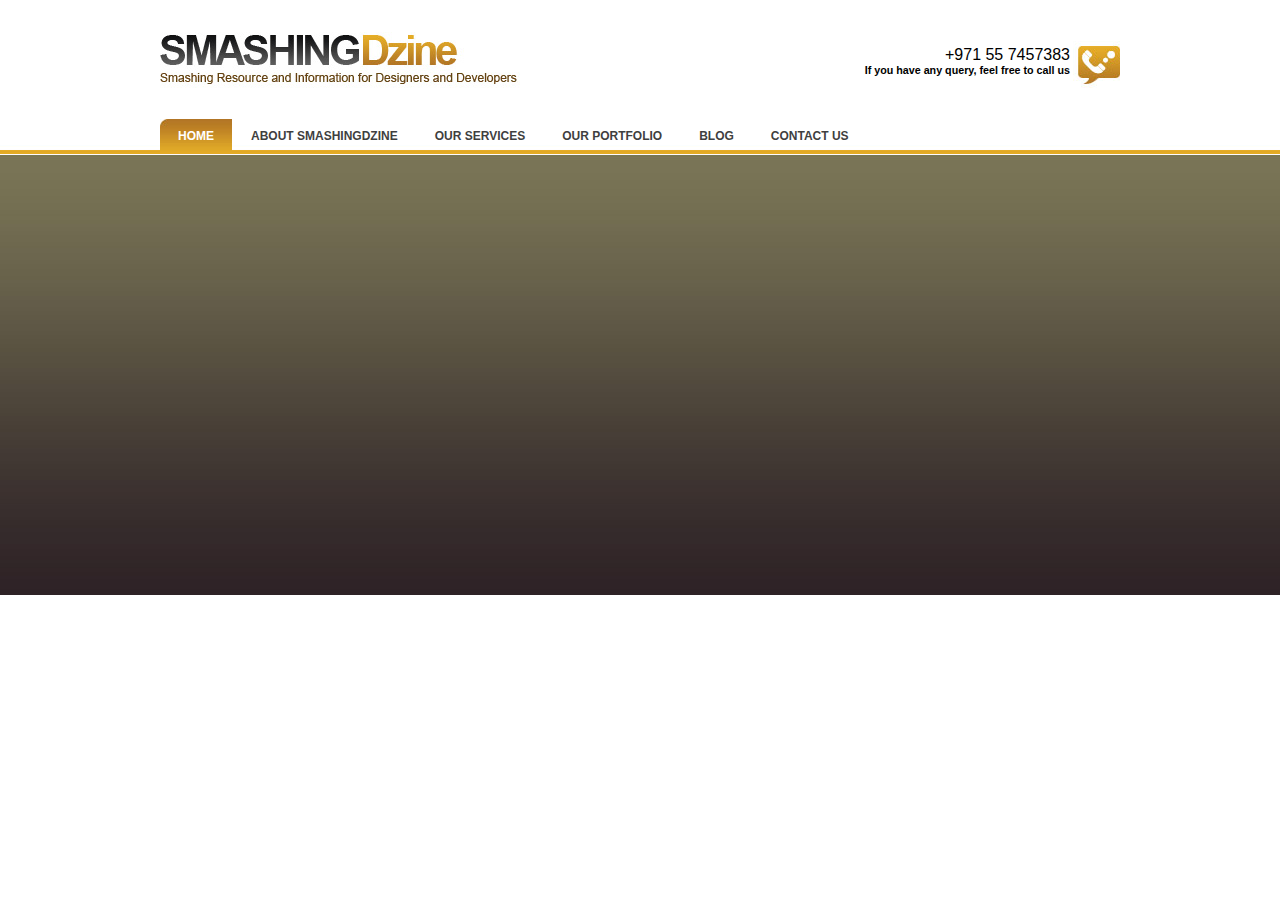
<file: Mock web/Project1/practice 1/index.html>
<!DOCTYPE html>
<html>
<head>
	<title></title>
	<link rel="stylesheet" type="text/css" href="css/styles.css">
</head>
<body>
	<div id="container">
		<div id="header">
			<a href="#"><img src="images/logo.jpg"></a>
    	  	<div id="phone">
        		<p>+971 55 7457383</p>
        		<h6>If you have any query, feel free to call us</h6>
      		</div>
		</div>
		<div id="nav">
			<ul>
				<li class="active"><a href="#"><span>Home</span></a></li>
			    <li><a href="#"><span>About SmashingDzine</span></a></li>
			    <li><a href="#"><span>Our Services</span></a></li>
			    <li><a href="#"><span>Our Portfolio</span></a></li>
			    <li><a href="#"><span>Blog</span></a></li>
			    <li><a href="#"><span>Contact Us</span></a></li>
			</ul>
		</div>
	</div>
</body>
</html>
</file>
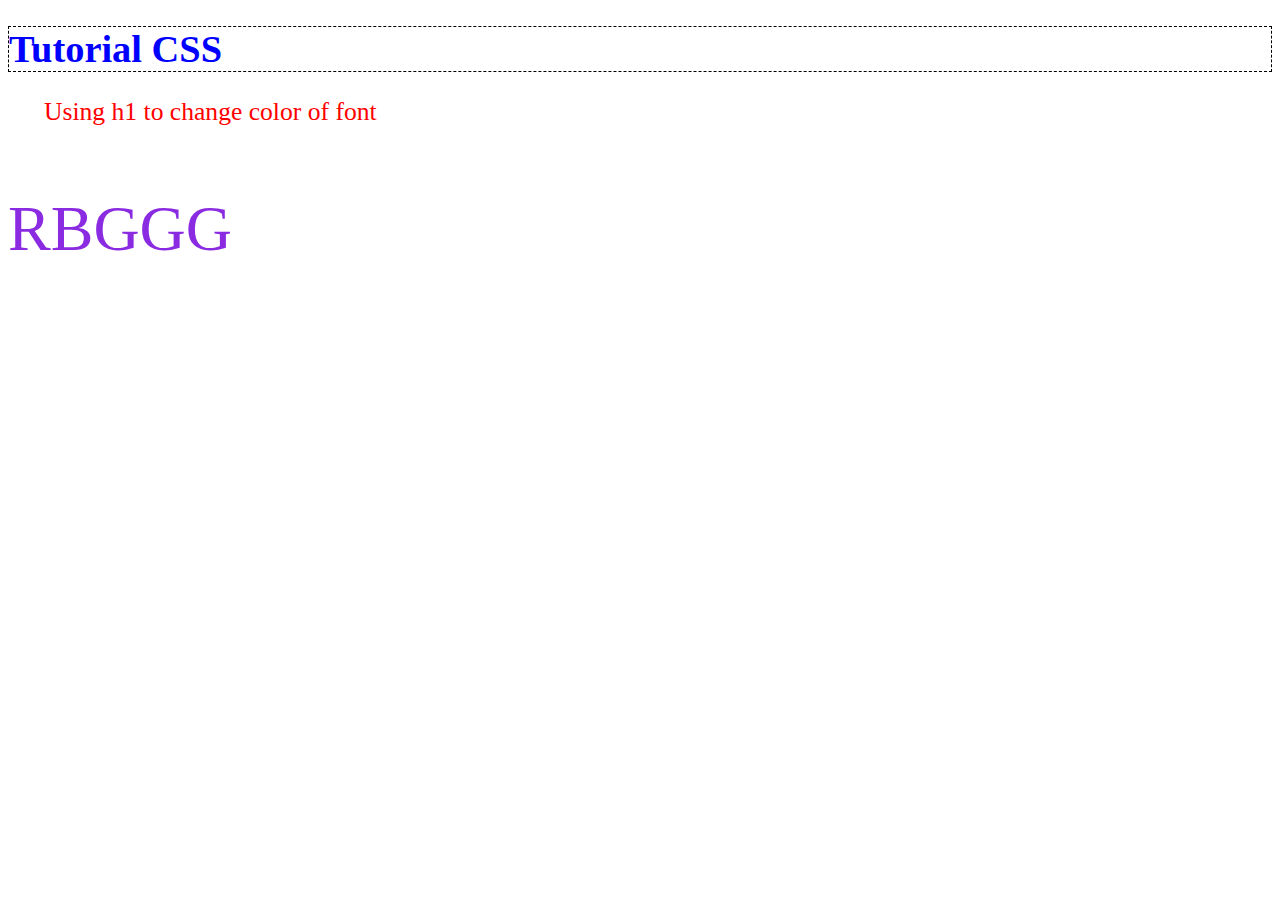
<file: Class tutorial.html>
<!DOCTYPE html>
<html>
<head>
<meta charset="UTF-8">
<title> Class Tutorial </title>
<link rel="stylesheet" href="CSS/Tutu style.css"> 
</head>
<body>
    <h1> Tutorial CSS</h1>
    <p class="style1">
        Using h1 to change color of font 
    </p>
    <p class="style2" >RBGGG</p>
</body>

</html>
</file>
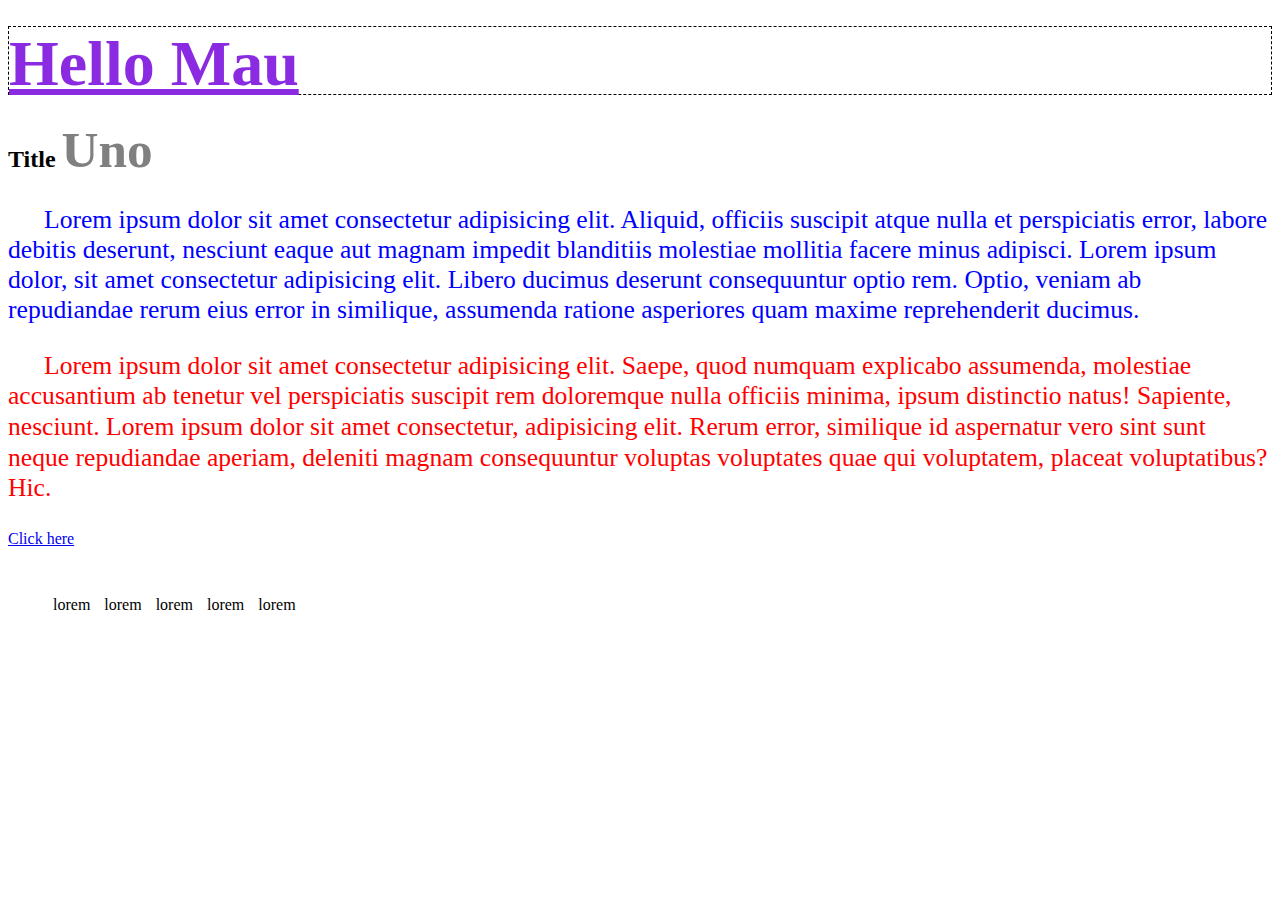
<file: CSS a tutorial.html>
<!DOCTYPE html>
<html lang="en">
<head>
    <meta charset="UTF-8">
    <meta name="viewport" content="width=device-width, initial-scale=1.0">
    <title>CSS a tutorial </title>
    <link rel="stylesheet" href="CSS/Tutu style.css">
</head>
<body>
    <h1>
        <a class="style2" href="#"> 
            Hello Mau
        </a>
    </h1>
    <div class="style5">
        <h2>Title <span>Uno</span></h2>
    <p class="style3" >
        Lorem ipsum dolor sit amet consectetur adipisicing elit. Aliquid, officiis suscipit atque nulla et perspiciatis error, labore debitis deserunt, nesciunt eaque aut magnam impedit blanditiis molestiae mollitia facere minus adipisci.
        Lorem ipsum dolor, sit amet consectetur adipisicing elit. Libero ducimus deserunt consequuntur optio rem. Optio, veniam ab repudiandae rerum eius error in similique, assumenda ratione asperiores quam maxime reprehenderit ducimus.
    </p>
</div>
    <div class="style1" >
        <p>            Lorem ipsum dolor sit amet consectetur adipisicing elit. Saepe, quod numquam explicabo assumenda, molestiae accusantium ab tenetur vel perspiciatis suscipit rem doloremque nulla officiis minima, ipsum distinctio natus! Sapiente, nesciunt.
            Lorem ipsum dolor sit amet consectetur, adipisicing elit. Rerum error, similique id aspernatur vero sint sunt neque repudiandae aperiam, deleniti magnam consequuntur voluptas voluptates quae qui voluptatem, placeat voluptatibus? Hic.
        </p>
    </div>
   
    <p>
        <a href="#"> Click here</a>
    </p>
<ul>
    <li>lorem</li>
    <li>lorem</li>
    <li>lorem </li>
    <li>lorem</li>
    <li>lorem</li>
</ul>
</div>
</body>
</html>
</file>
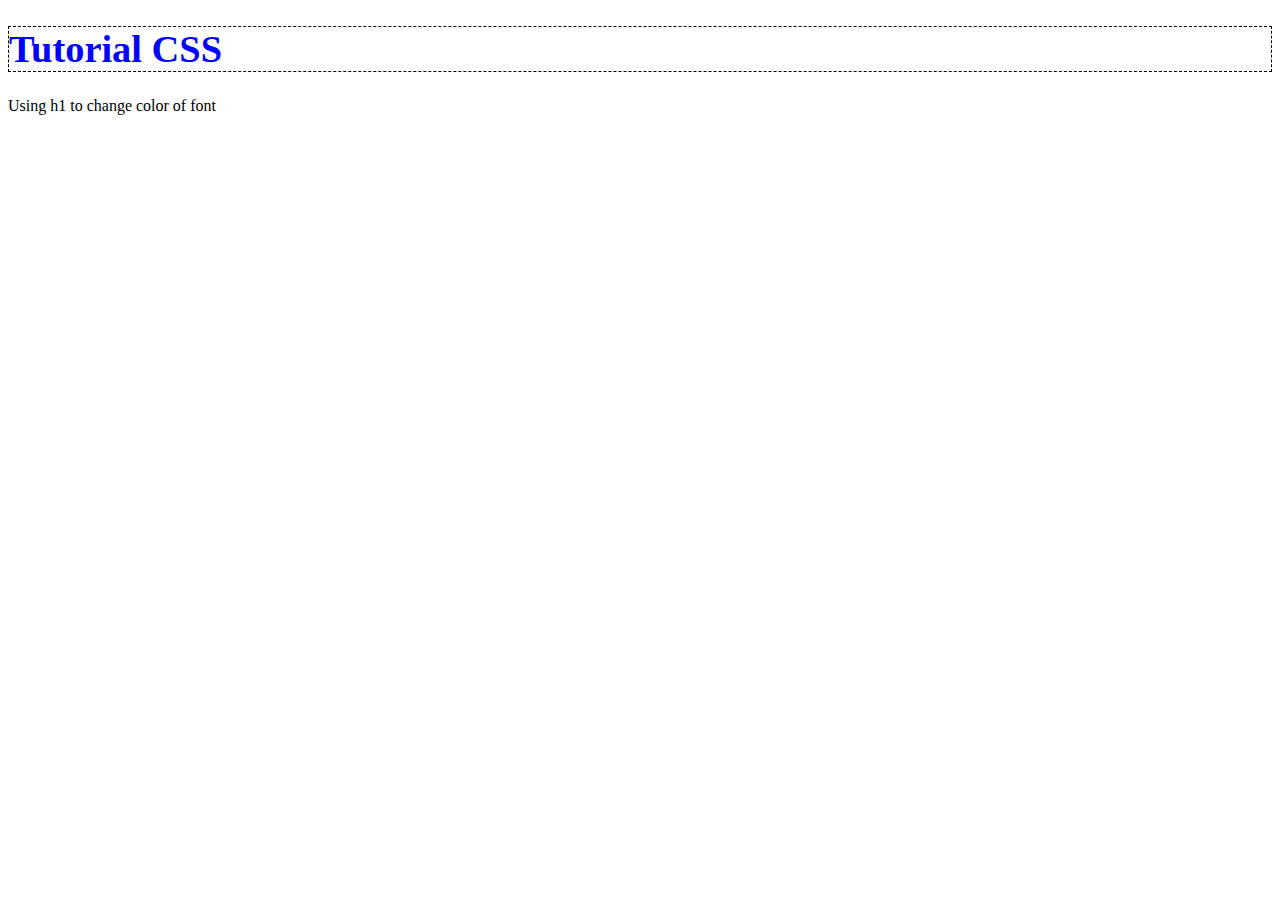
<file: Css Tut.html>
<!DOCTYPE html>
<html>
<head>
<meta charset="UTF-8">
<title> HTML,Css Mock web </title>
<link rel="stylesheet" href="CSS/Tutu style.css"> 
</head>
<body>
    <h1> Tutorial CSS</h1>
    <p>
        Using h1 to change color of font 
    </p>
</body>

</html>
</file>
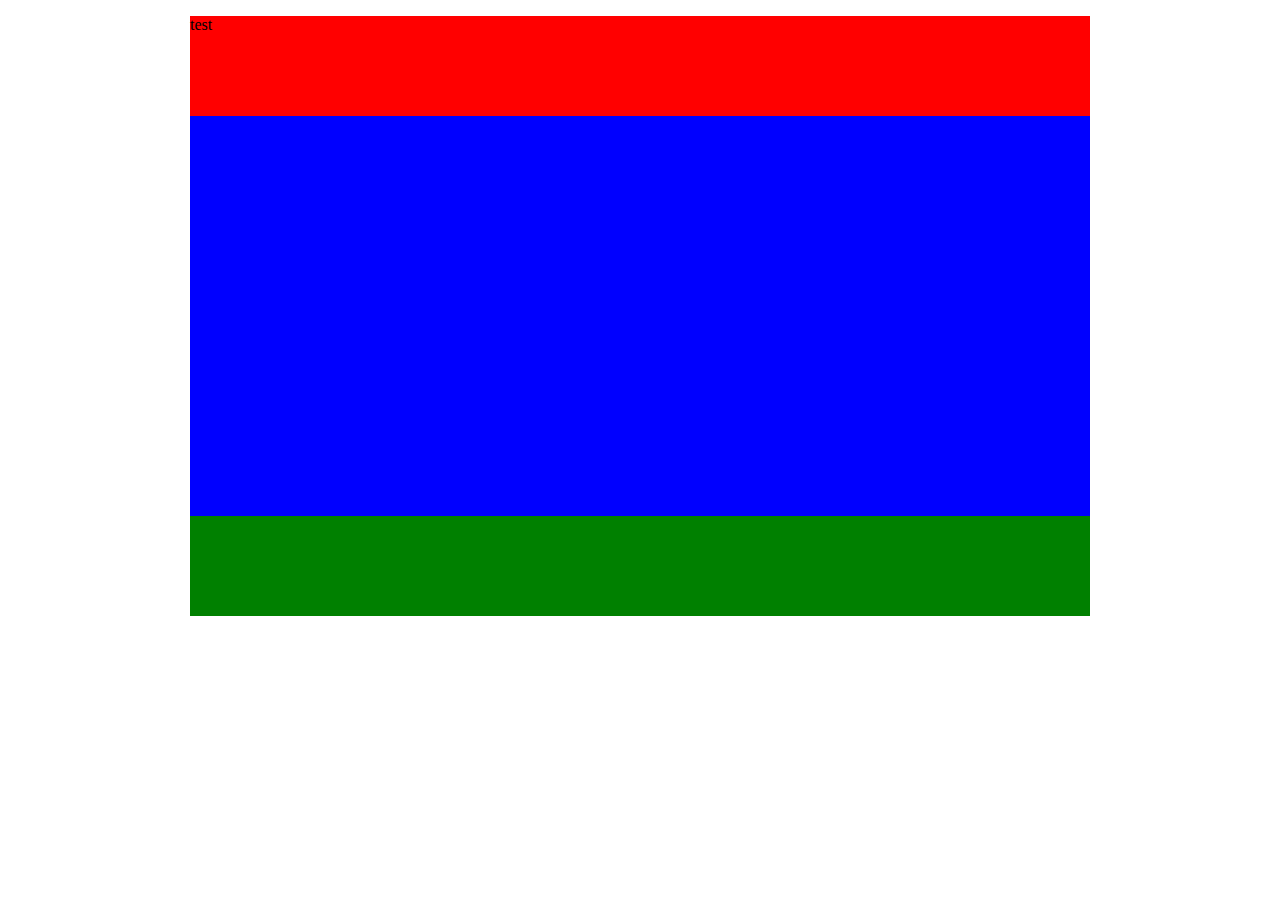
<file: Margin&border.html>
<!DOCTYPE html>
<html lang="en">
<head>
    <meta charset="UTF-8">
    <meta name="viewport" content="width=device-width, initial-scale=1.0">
    <title>Margin&border</title>
    <link rel="stylesheet" href="CSS/Margin&border.css">
</head>
<body>
  <div class="wrap">
      <div class="header">
          <p>test
              
          </p>
      </div>
     
      <div class="body"></div>
      <div class="footer"></div>
  </div>  
</body>
</html>
</file>
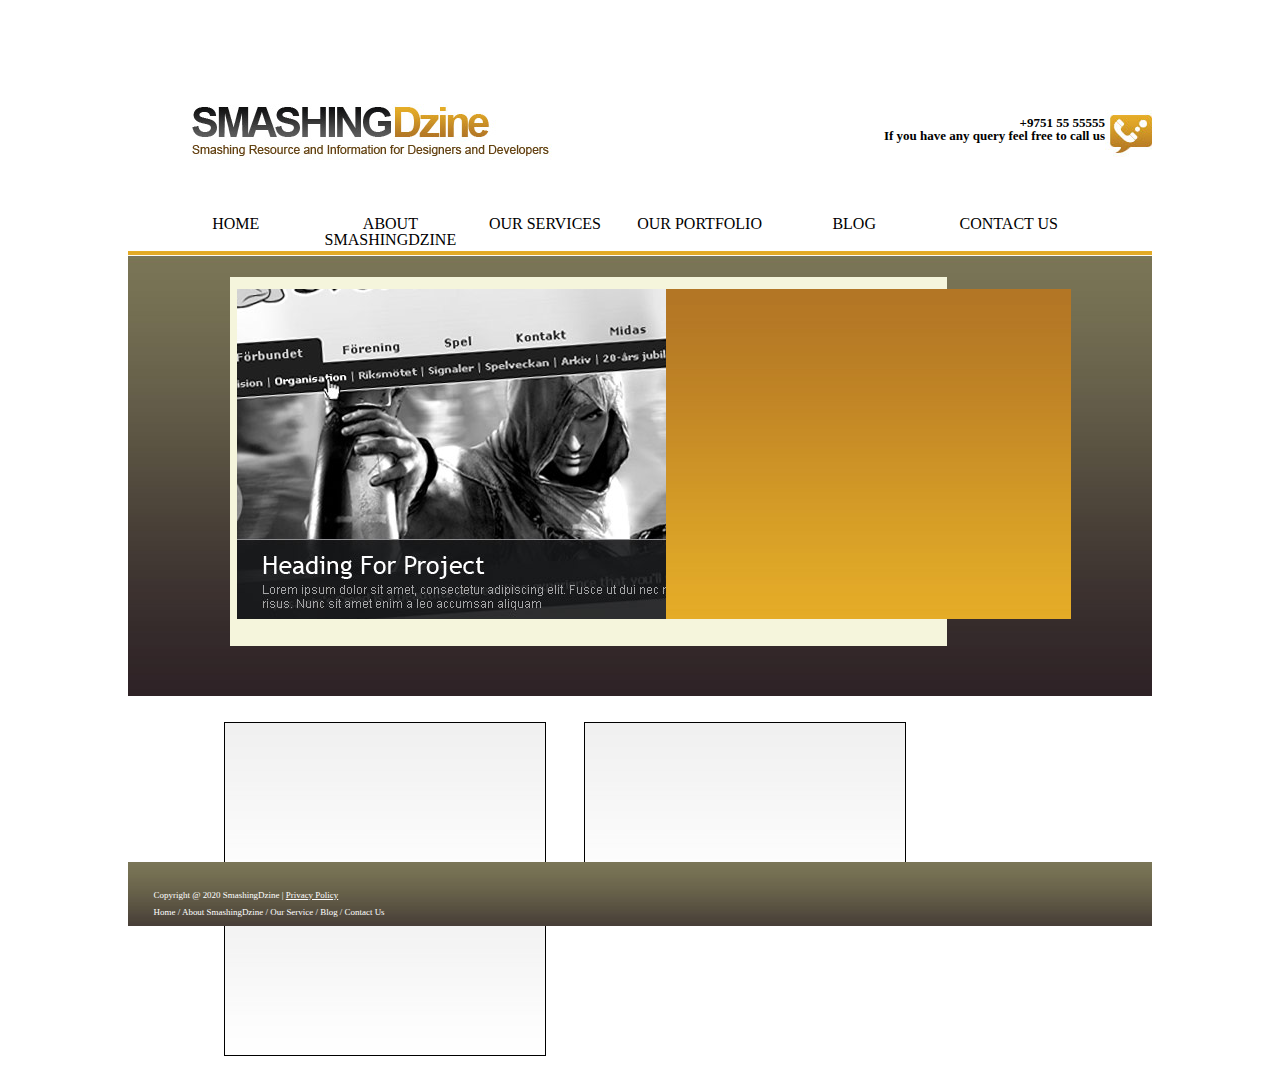
<file: Mock web/Project1/Smashing Dzine.html>
<!DOCTYPE html>
<html lang="en">
<head>
    <meta charset="UTF-8">
    <meta name="viewport" content="width=device-width, initial-scale=1.0">
    <title>SmashingDzine</title>
    <link rel="stylesheet" href="Style.css">
</head>
<body>
    <div class="wrap">
        <div class="header">
            <div class="contact">
                <div class="phone">
                    <img src="images/phone_icon.jpg" alt="Phone">
                </div>
                <div class="number">
               <p>+9751 55 55555</p>
               <p> If you have any query feel free to call us </p>
                 </div>
            
            </div>
            <div class="logo">
            <img src="images/logo.jpg" alt="logo">            
            </div>    
        </div>  
        <div class="topmenu">
                <ul>
                    <li class="active"><a href="#"><span>Home</span></a></li>
                    <li><a href="#"><span>About SmashingDzine</span></a></li>
                    <li><a href="#"><span>Our Services</span></a></li>
                    <li><a href="#"><span>Our Portfolio</span></a></li>
                    <li><a href="#"><span>Blog</span></a></li>
                    <li><a href="#"><span>Contact Us</span></a></li>
                </ul>
        </div> 
    <div class="box">
        <div class="frame"></div>
            <div class="backdrop"></div>
            <div class="form"></div>
    </div>
    <div class="bottomwrap">
        <div class="bottomnote"></div>
        <div class="bottomnote"></div>
        <div class="bottomnote"></div>
     </div>
    <div class="clearfix"></div>
    <div class="footerbanner">
        <div class="text">
            <p style="color: white;">Copyright @ 2020 SmashingDzine | <a href="#" style="color: white;">Privacy Policy</a></p>
            <p style="color: white;">Home / About SmashingDzine / Our Service / Blog / Contact Us</p>
        </div>
    </div>
</body>
</html>
</file>
<file: CSS/Tutu style.css>
h1{
    color: blue;
    font-size: 3vw;
    border: 1px dashed black;
    font-family: Georgia;
}
/* border: dotted/solid/dashed color*/
.style1{
color: red;
line-height: 1.2;
text-align: left;
text-indent: 36px;
font-size: 2vw;
}

.style2{
    color: blueviolet;
    font-size: 5vw;
}

.style3{
    color: blue;
    font-size: 2vw;
    font-family: Georgia;
    text-indent: 36px;

}

.style4{
    line-height: 4;
}

a:hover{
    color:gray;
}

a:active{
    color: indigo;
}

li{
    display: inline;
    padding: 5px;
}
/* display li in row instead of colomb  */

a{
    height: 50px;
    
    display: inline-block;
}

.style5 h2 span{
    font-size: 4vw;
    color: grey;
    
}
</file>
<file: CSS/Margin&border.css>
.wrap{
    width: 900px;
    margin-left: auto;
    margin-right: auto;
    }
.header{
    height: 100px;
    background: red;
}
.body{
   
    height: 400px;
    background:blue;
}
.footer{
    height: 100px;
    background: green;
}
/* this tag remove the need to calculate the margin,padding,border thickness  */
*{
    box-sizing: border-box;
    -moz-box-sizing: border-box;
    -webkit-box-sizing: border-box;
}
</file>
<file: Mock web/Project1/Style.css>
html, body, div, span, applet, object, iframe,
h1, h2, h3, h4, h5, h6, p, blockquote, pre,
a, abbr, acronym, address, big, cite, code,
del, dfn, em, img, ins, kbd, q, s, samp,
small, strike, strong, sub, sup, tt, var,
b, u, i, center,
dl, dt, dd, ol, ul, li,
fieldset, form, label, legend,
table, caption, tbody, tfoot, thead, tr, th, td,
article, aside, canvas, details, embed, 
figure, figcaption, footer, header, hgroup, 
menu, nav, output, ruby, section, summary,
time, mark, audio, video {
	margin: 1;
	padding: 1;
	border: 1;
	font-size: 100%;
	font: inherit;
	vertical-align: baseline;
}
/* HTML5 display-role reset for older browsers */
article, aside, details, figcaption, figure, 
footer, header, hgroup, menu, nav, section {
	display: block;
}
body {
	line-height: 1;
}
ol, ul {
	list-style: none;
}
blockquote, q {
	quotes: none;
}
blockquote:before, blockquote:after,
q:before, q:after {
	content: '';
	content: none;
}
table {
	border-collapse: collapse;
	border-spacing: 0;
}
.wrap{
    margin: 0 auto;
    width: 80vw;
    padding-left: 2vw;
    padding-right: 2vw;
}
.header{
    height: 15vw;   
    background: white;
}
.logo{
    position: relative;
    left: 5vw;
    top: 5vw;
    z-index: 10;
}
.contact{
position: relative;
top: 7vw;
right: 0vw;
z-index: 10;

}
.phone{
    float: right;
    padding-top: 1vw;

}
.number{
    float: right;
    text-align: right;
    line-height: 0;
    font-weight: bold;
    font-family: Verdana;
    font-size: small;
    padding-top: 1vw;

}
.topmenu{
    position: relative;
    z-index: 10;
    height: 35px;
    width: 100%;
}
.topmenu li{
    float: left;

}
.topmenu ul li {
    display: block;
    float: left;
    height: 35px;
    list-style-type: none;
    padding: 0 1px 0 0;
  }
.topmenu li a{
    display: block;
    width: 12vw;
    position: relative;
    text-align: center;
    text-decoration: none;
    text-transform: uppercase;
    height: 100%;
}
.topmenu li a span {
    display: block;
    height: 100%;
    padding: 0 18px 0 0;
  }

.topmenu li a:hover, #nav li.active a {
    background: url(../images/hover.jpg) no-repeat left;
    color: #fff;
  }
a:link{
color: #000;
}
a:hover {
    color: hotpink;
  }

.box{
    background-image: url(images/body_bg1.jpg); 
    background-repeat:repeat-x;   
    width: 100%;
    height: 445px;
    position: relative;

}
.frame{
    background-color: beige;    
    width: 70%;
    height: 83%;
    position: absolute;
    margin: 0 auto;
    left: 8vw;
    top: 2vw;
    
}
.backdrop{
    background-image: url(images/fp-01.jpg); 
 width: 630px;
 height: 330px;
 position: absolute;
 left: 8.5vw;
 top: 3vw;
}
.form{
    background-image: url(images/form_bg.jpg);
   position: absolute;
    height: 330px;
    width: 405px;
    left: 42vw;
    top: 3vw;
}
.bottomwrap{
    position: absolute;
    height: auto;
    width: auto;
    padding: 2vw;
    left: 15.5vw;
    float:none; 
    }
.bottomnote{
    height: 165PX;
    width: 320px;
    background-image: url(images/col_bg.jpg);
    border: 1px solid black;
    float: left;
    margin-right: 3vw;
    position: relative;


}
.footerbanner{
    clear: both;
    background-color: brown;
    background-image: url(images/footer_bg.jpg);
    width:80vw ;
    height: 5vw;
    position: relative;
    top: 13vw;
    
}
.text{
    position: absolute;
    top: 1.5vw;
    left: 2vw;
    font-size:0.7vw;
}
.clearfix::after{
    clear: both;
}
</file>
<file: Mock web/Project1/practice 1/css/styles.css>
/* CSS Reset */
* { margin: 0; padding: 0; }

body{
	background: #fff url(../images/body_bg.jpg) repeat-x 0 0;
	font-family: Arial, Helvetica, sans-serif;
}

#container{
	width: 960px;
	margin: 0 auto;
	padding: 0 10px;
}

#header {
  	position:relative;
  	width: 100%;
}


#phone{
	background: url(../images/phone_icon.jpg) no-repeat right 0px;
	height: 47px;
  	position: absolute;
  	top: 41px;
  	right: 0;
  	text-align: right;
 	padding: 5px 50px 0 0;
}

#nav {
 	clear:both;
  	height: 35px;
  	width: 100%;
}

#nav ul li {
  display: block;
  float: left;
  height: 35px;
  list-style-type: none;
  padding: 0 1px 0 0;
}

#nav ul li a {
  color: #3f3f3f;
  display: block;
  text-decoration: none;
  font-size: 12px;
  font-weight: bold;
  text-transform: uppercase;
  height: 100%;
  line-height: 35px;
  padding: 0 0 0 18px;
}

#nav li a span {
  display: block;
  height: 100%;
  padding: 0 18px 0 0;
}

#nav li a:hover, #nav li.active a {
  background: url(../images/hover.jpg) no-repeat left;
  color: #fff;
}
</file>
